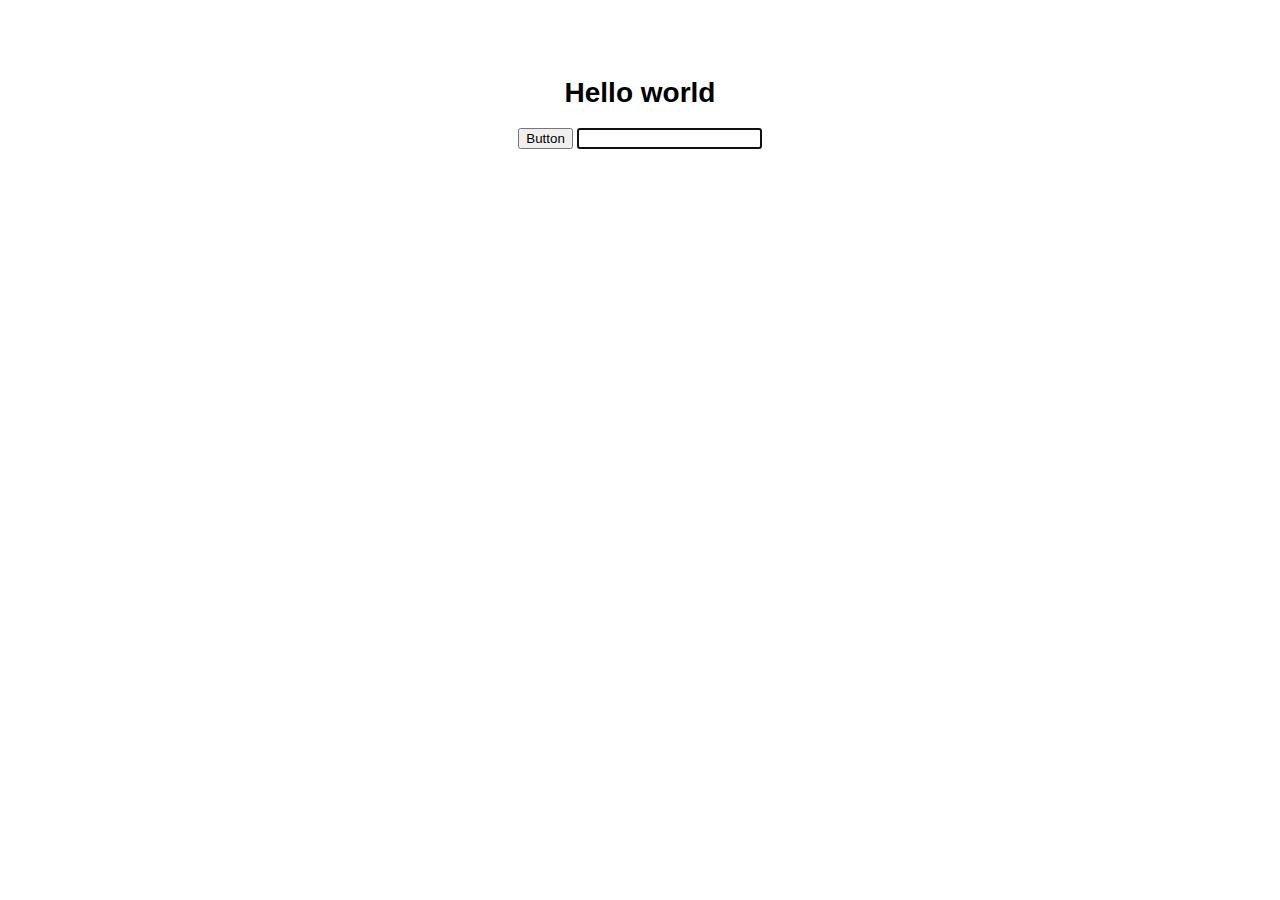
<file: 01-js-intro-and-jquery/index.html>
<!DOCTYPE html>
<html lang="en">
  <head>
    <meta charset="utf-8">
    <title>Hello World!</title>
    <script src="js/jquery-2.1.1.min.js"></script>
    <script type="text/javascript" src="js/scripts.js"></script>
  </head>
  <body  onload = "mostrar()">
    <link href="css/style.css" rel="stylesheet" type="text/css">

	<section class="section_main" id ="section_main">
		<div id = "div_welcome">
	  		<h1>Hello world</h1>
	  	</div>
	  	<button id ="button1">Button</button>
	  	<input type="text" name="textbox" class = "alias" id ="textbox1"/> 

	</section>
 
 	

	
	 



  </body>
</html>
</file>
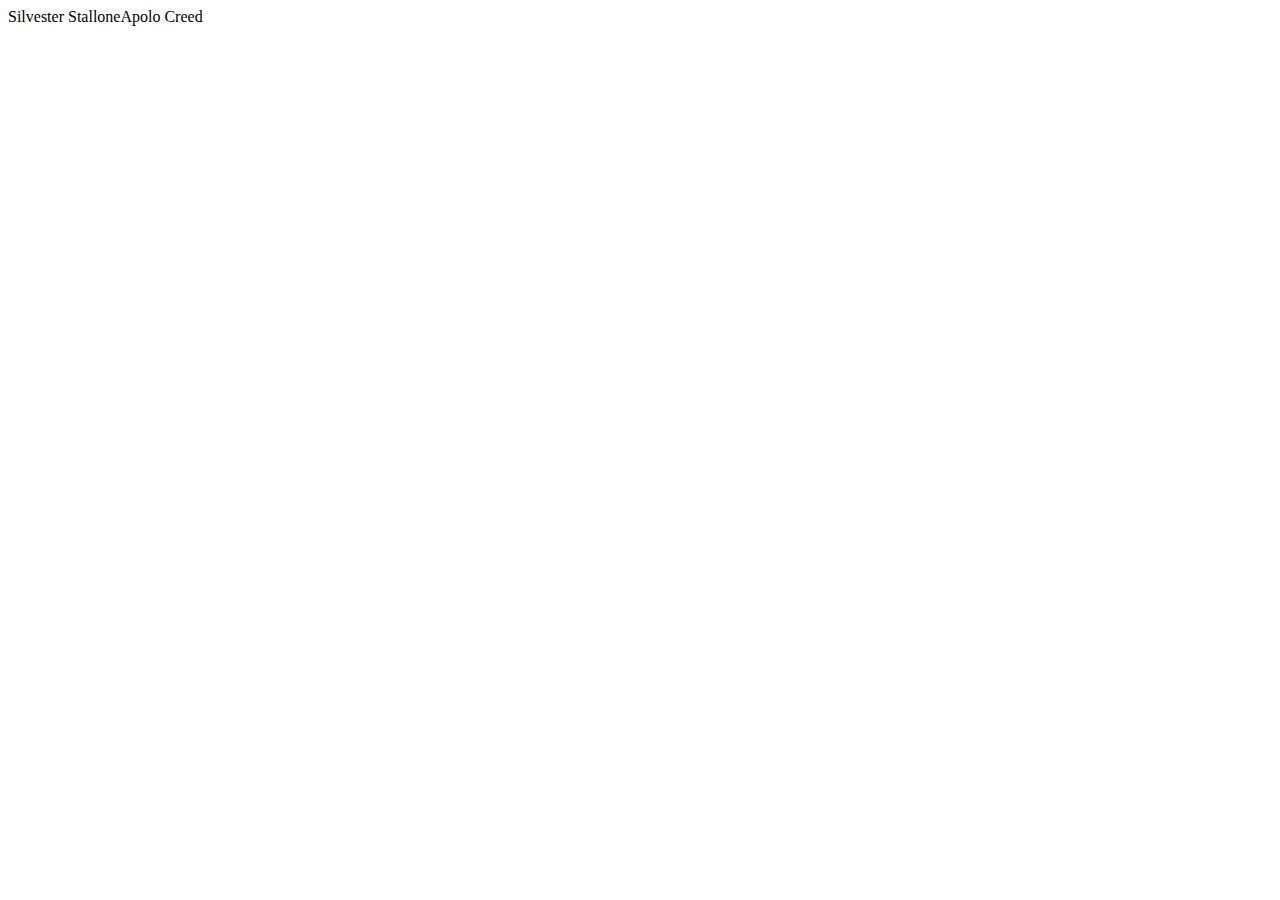
<file: 02-oop-inheritance/index.html>
<!DOCTYPE html>
<html lang="en">
  <head>
    <meta charset="utf-8">
    <title>Movies!</title>
    <script src="jquery-2.1.1.min.js"></script>
    <script type="text/javascript" src="tinyscript.js"></script>
    <script type="text/javascript" src="moviescript.js"></script>
  </head>
  <body>
    
  </body>
</html>
</file>
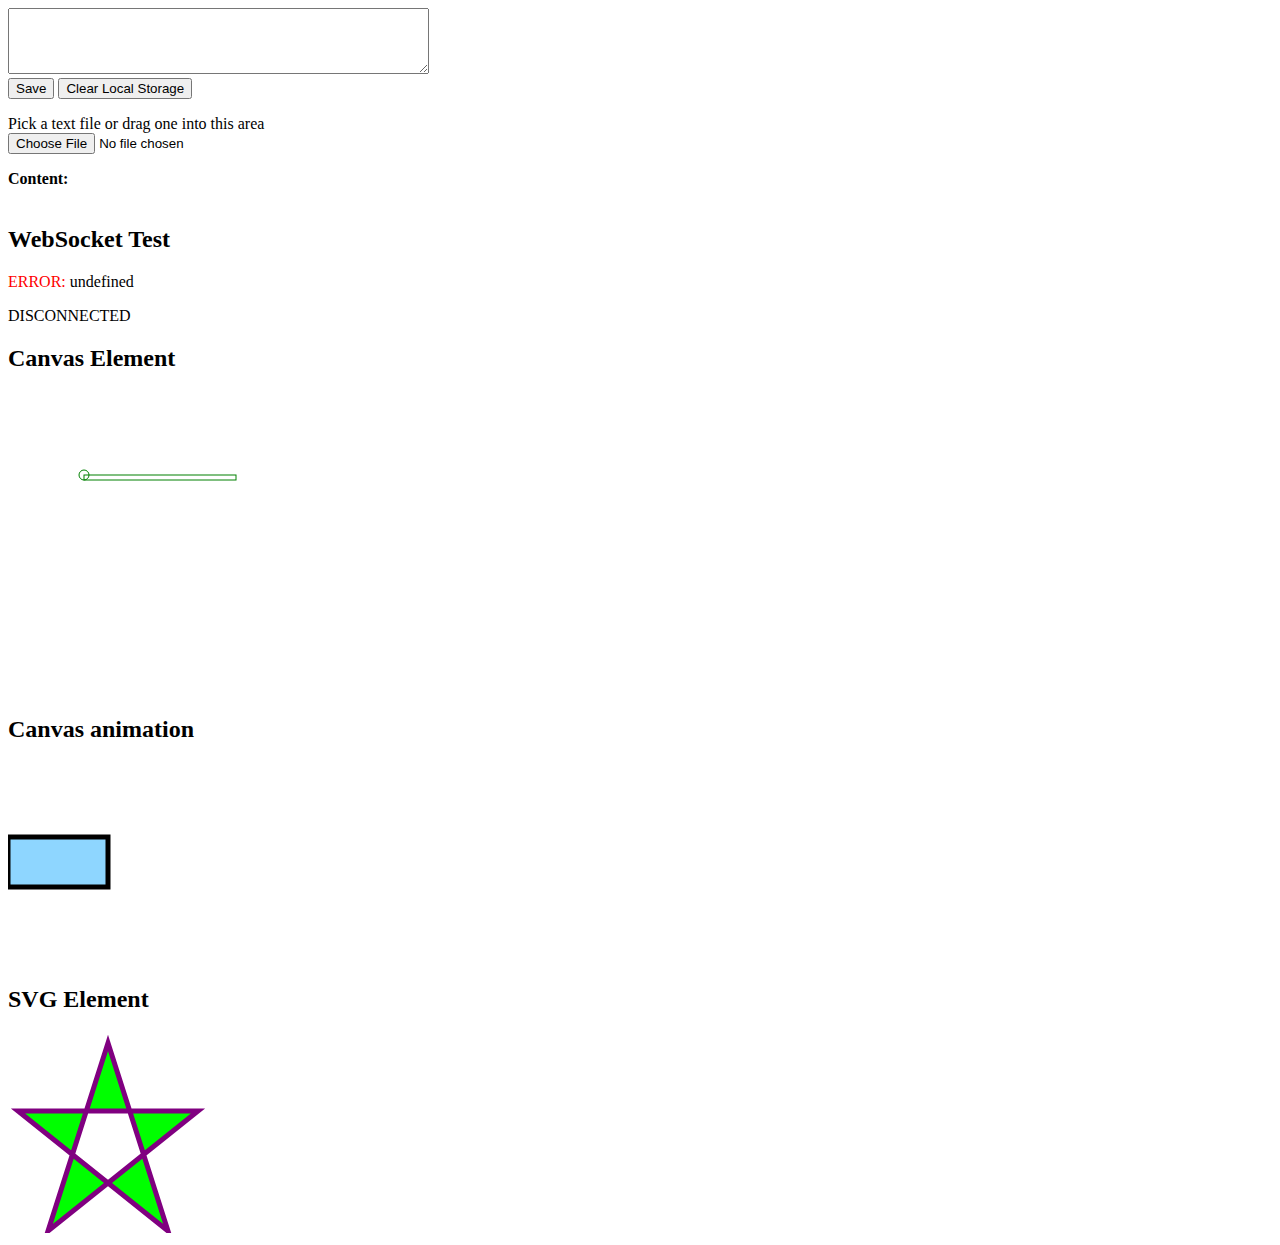
<file: 06-html5-apis/index.html>
<!DOCTYPE html>
<html lang="en">
  <head>
    <meta charset="utf-8">
    <title>Topic 6</title>
    <!--<link href="css/style.css" rel="stylesheet" type="text/css">-->
    <script src="js/jquery-2.1.1.min.js"></script>
    <script type="text/javascript" src="main.js"></script>
  </head>
  
  <body>
    
  	<textarea id='textarea' rows="4" cols="50"></textarea><br>
  	<button id='save'>Save</button>
  	<button id='clear'>Clear Local Storage</button>


    <div id="divData"></div>


  	<div id="content"></div>
    <p id="log" style="color: gray"></p>

    
    <h2>WebSocket Test</h2>  <div id="output"></div>

   
    <h2>Canvas Element</h2> 

    <canvas id="micanvas" width="300" height="300"> 
		Este texto se muestra para los navegadores no compatibles con canvas. 
	<br> 
	Por favor, utiliza Firefox, Chrome, Safari u Opera. 
	</canvas> <br>

  <h2>Canvas animation</h2> 
	<canvas id="myCanvas" width="578" height="200"></canvas>
	<br> 

  <h2>SVG Element</h2> 
	<svg width="300" height="200">
  	<polygon points="100,10 40,198 190,78 10,78 160,198" style="fill:lime;stroke:purple;stroke-width:5;fill-rule:evenodd;" />
	</svg>



  </body>
</html>
</file>
<file: 01-js-intro-and-jquery/css/style.css>
body {
  padding: 50px;
  font: 14px "Lucida Grande", Helvetica, Arial, sans-serif;
}

a {
  color: #00B7FF;
}


section{
	display: none;
	text-align: center;
}
</file>
